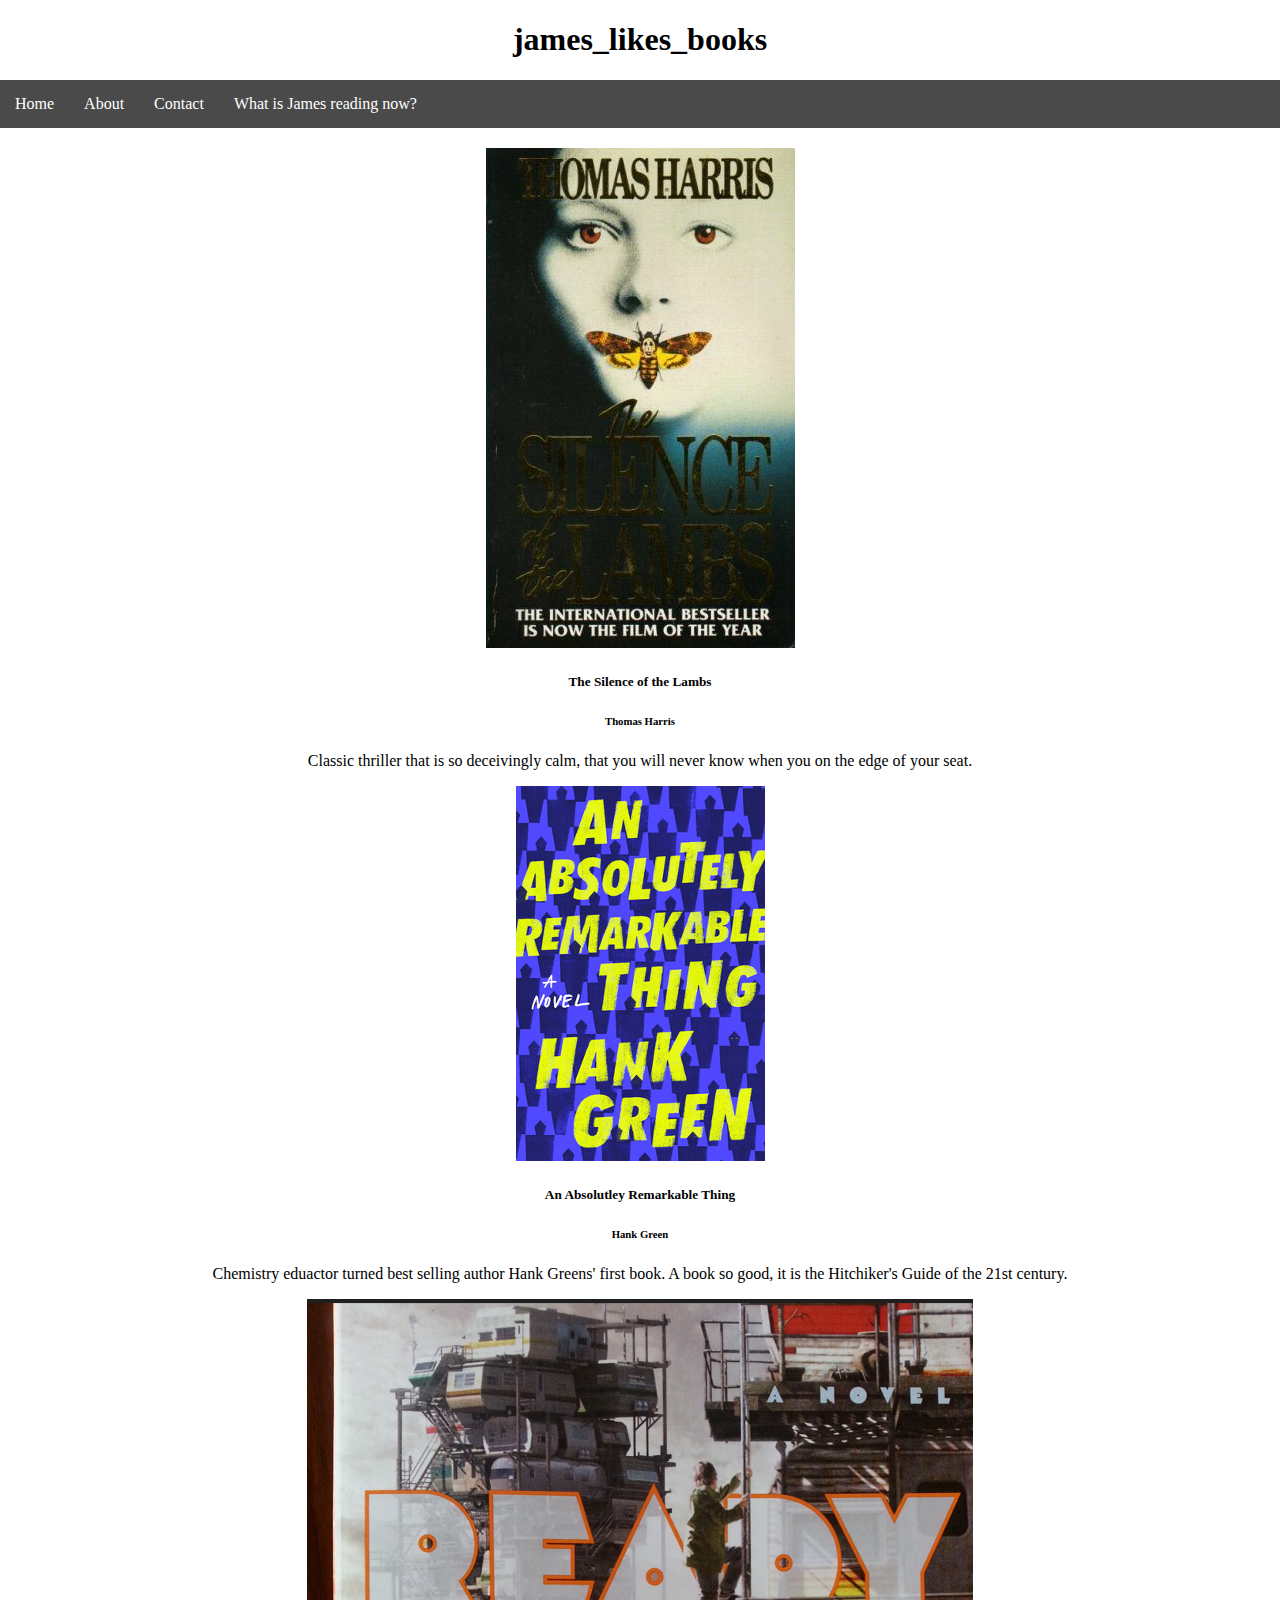
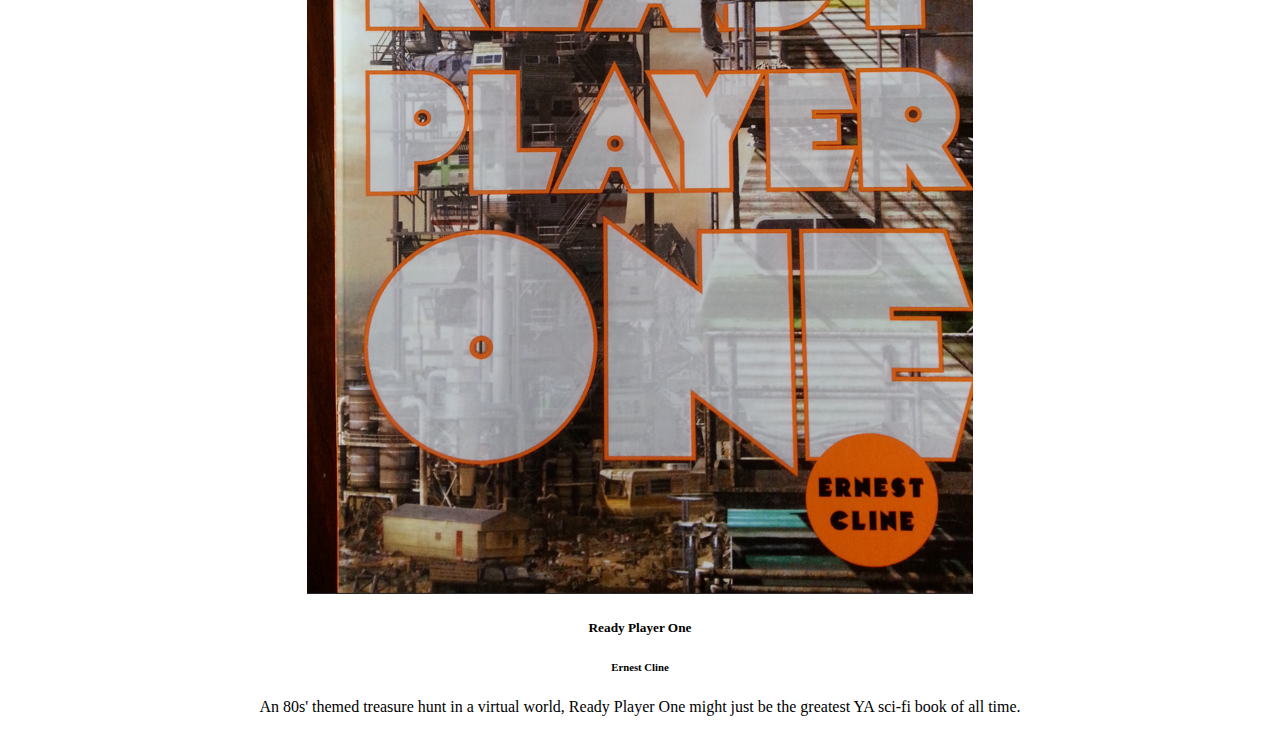
<file: index.html>
<!DOCTYPE html>
<html>
<head>
    <meta charset="utf-8">
    <meta name="viewport" content="width=device-width, initial-scale=1">
<title>James Book Reviews</title>

<link rel = "stylesheet" type = "text/css" href = "style.css"/>
<link href="https://cdn.jsdelivr.net/npm/bootstrap@5.0.2/dist/css/bootstrap.min.css" rel="stylesheet" integrity="sha384-EVSTQN3/azprG1Anm3QDgpJLIm9Nao0Yz1ztcQTwFspd3yD65VohhpuuCOmLASjC" crossorigin="anonymous">

</head>

<body>
    <h1> james_likes_books</h1>
    <nav class = "navBar">
        <ul>
            <!-- ul = unordered list-->
            <li><a href ="index.html">Home</a>  </li>
            <li><a href ="about.html">About</a>  </li>
            <li><a href ="contact.html">Contact</a>  </li>
            <li><a href ="currently reading.html">What is James reading now?</a>  </li>
            <!-- "a" tag means you can make it a hyperlink-->

        </ul>
    </nav>

    <main>
        <center>
        <div class = "container">
            <!--calling bootsrap container makes everything in the web page dynamic-->
            
            
            
            <div class = "row g-3">


                <div class = "col-12 col-md-6 col-lg-4">

                    <div class = "card w-75 ...">
                        <img src = "SilenceOfTheLambs.jpg" alt = "The Silence of the Lambs" class = "card-img-top">
                        <div class = "card-body">
                            <h5 class = "card-title">The Silence of the Lambs</h5>
                            <h6 class="card-subtitle text-muted">Thomas Harris</h6>
                            <p class = "card-text">Classic thriller that is so deceivingly calm, that you will never know when you on the edge of your seat. </p>
                            <a href="SilenceOfTheLambs.html" class="stretched-link"></a>
                        </div>
                    </div>
            
               

               
            
                

                </div>

                <div class = "col-12 col-md-6 col-lg-4">

                    <div class = "card w-75 ...">
                        <img src = "An_Absolutely_Remarkable_Thing__by_Hank_Green.png" alt = "An Absolutley Remarkable Thing" class = "card-img-top">
                        <div class = "card-body">
                            <h5 class = "card-title">An Absolutley Remarkable Thing</h5>
                            <h6 class="card-subtitle text-muted">Hank Green</h6>
                            <p class = "card-text">Chemistry eduactor turned best selling author Hank Greens' first book. A book so good, it is the Hitchiker's Guide of the 21st century. </p>
                            <a href="aART.html" class="stretched-link"></a>
                            <!--the streched link call makes the entire card a clickable-->
                        </div>
                    </div>
            
                <!--makes there 3 columns because 12 / 4 = 3-->

               
            
                

                </div>
                <div class = "col-12 col-md-6 col-lg-4">
                    <div class = "card w-75 ...">
                        <img src = "readyPlayerOne.png" alt = "Ready Player One" class = "card-img-top">
                        <div class = "card-body">
                            <h5 class = "card-title">Ready Player One</h5>
                            <h6 class="card-subtitle text-muted">Ernest Cline</h6>
                            <p class = "card-text">An 80s' themed treasure hunt in a virtual world, Ready Player One might just be the greatest YA sci-fi book of all time. </p>
                            <a href="readyPlayerOne.html" class="stretched-link"></a>
                        </div>
                    </div>
            
                

                </div>
            </div>
        </center>
    </main>
    <script src="https://cdn.jsdelivr.net/npm/bootstrap@5.0.2/dist/js/bootstrap.bundle.min.js" integrity="sha384-MrcW6ZMFYlzcLA8Nl+NtUVF0sA7MsXsP1UyJoMp4YLEuNSfAP+JcXn/tWtIaxVXM" crossorigin="anonymous"></script>

</body>

</html>
</file>
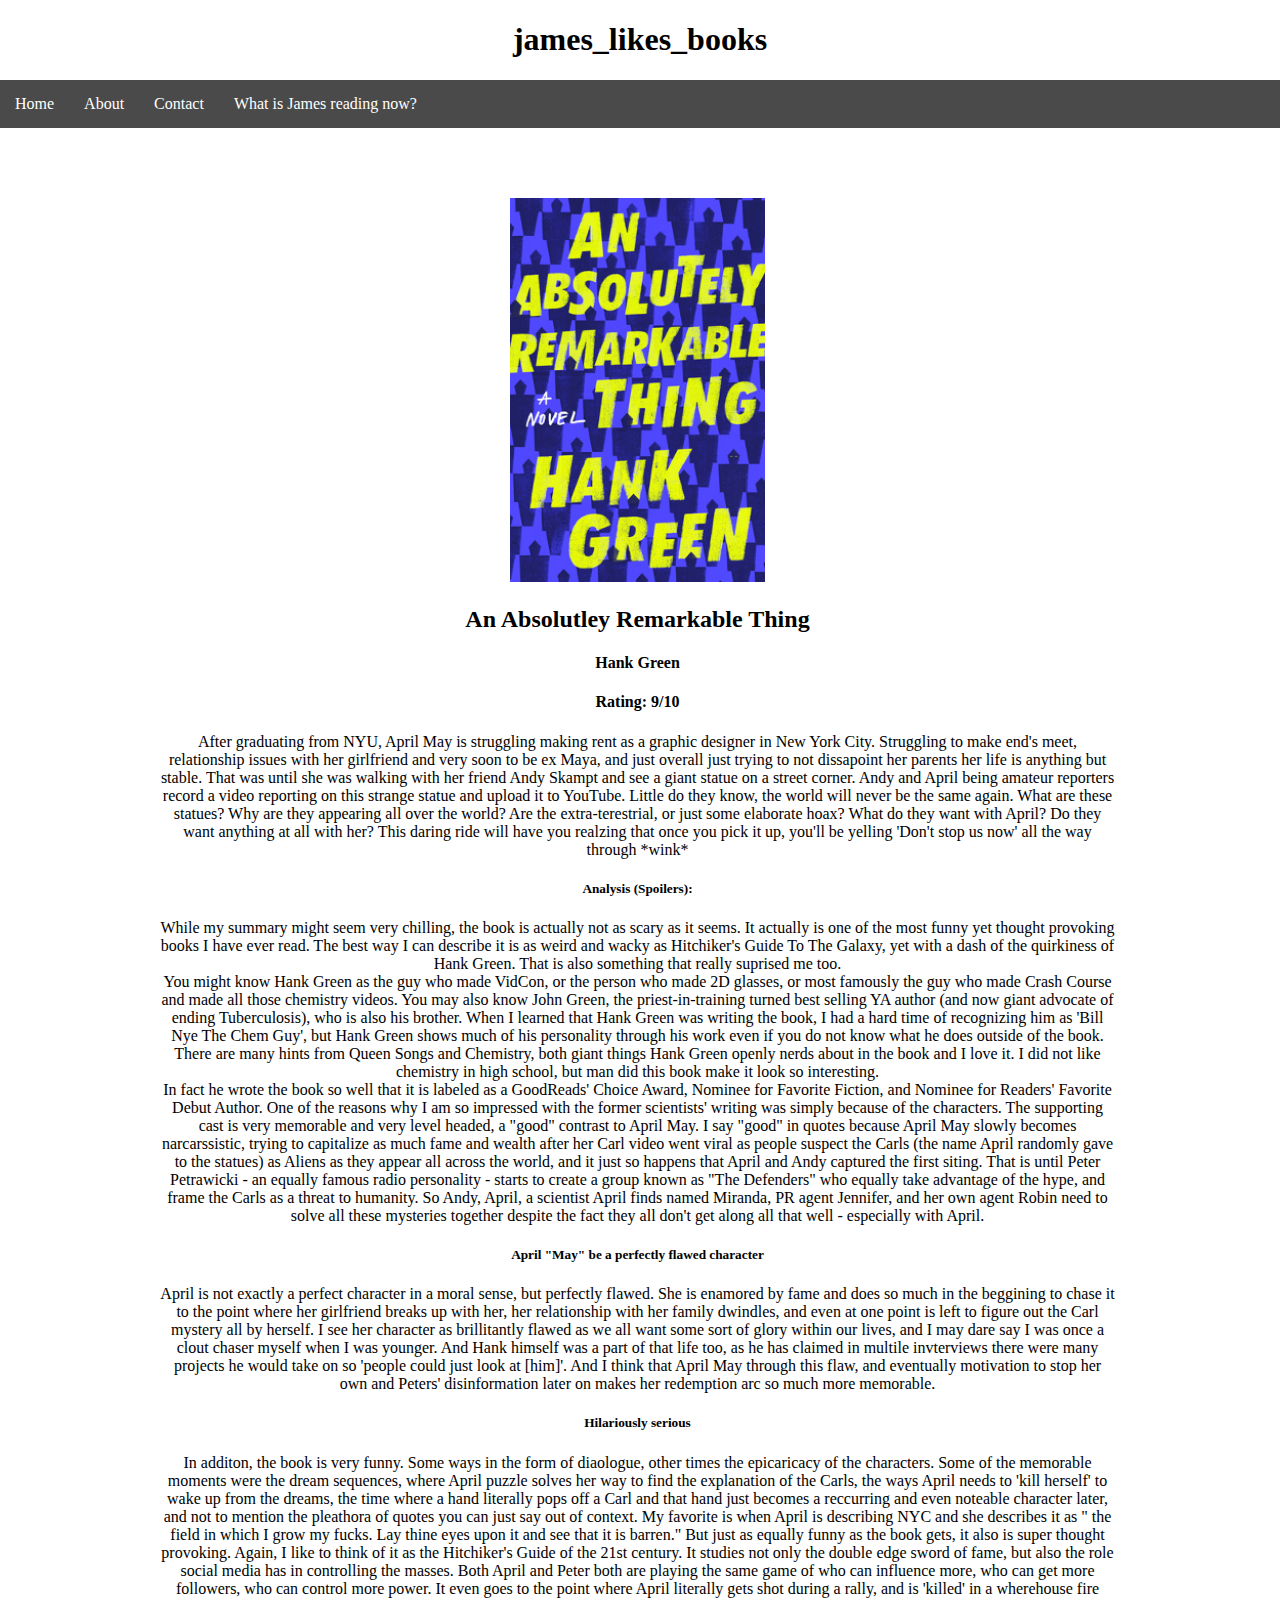
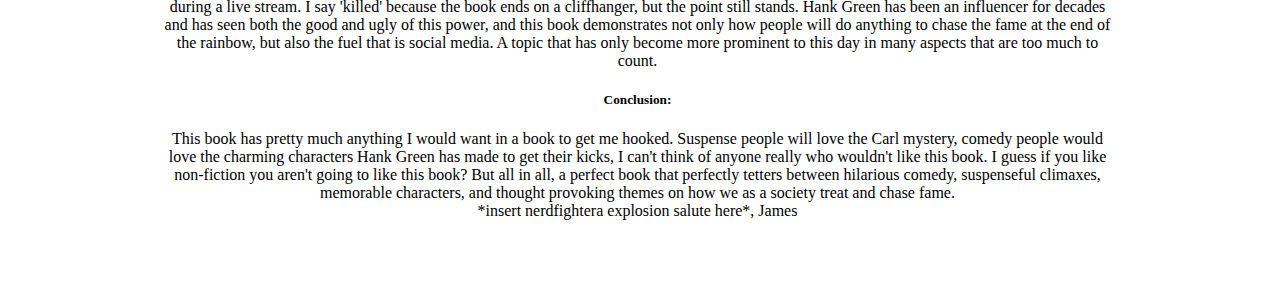
<file: aART.html>
<!DOCTYPE html>
<html>
<head>
<title>James Book Reviews</title>
<link rel = "stylesheet" type = "text/css" href = "styleReview.css"/>
</head>
<link href="https://cdn.jsdelivr.net/npm/bootstrap@5.0.2/dist/css/bootstrap.min.css" rel="stylesheet" integrity="sha384-EVSTQN3/azprG1Anm3QDgpJLIm9Nao0Yz1ztcQTwFspd3yD65VohhpuuCOmLASjC" crossorigin="anonymous">

<style>
    p {
        max-width: 75%; /* Control the width of the paragraph */
        margin: 0 auto; /* Center the paragraph horizontally */
        padding:0px;
    }
  </style>

<body>
    <h1> james_likes_books</h1>
    <nav class = "navBar">
        <ul>
            <!-- ul = unordered list-->
            <li><a href ="index.html">Home</a>  </li>
            <li><a href ="about.html">About</a>  </li>
            <li><a href ="contact.html">Contact</a>  </li>
            <li><a href ="currently reading.html">What is James reading now?</a>  </li>
            <!-- "a" tag means you can make it a hyperlink-->

        </ul>
    </nav>

    <main>
        
            <center>
                <div>
                    <img src = "An_Absolutely_Remarkable_Thing__by_Hank_Green.png" width= "20%" height = "20%"> 
                </div>
                

                <h2> An Absolutley Remarkable Thing</h2>
            <h4>Hank Green</h4>
            <h4>Rating: 9/10</h4>
            <p>
                After graduating from NYU, April May is struggling making rent as a graphic designer in New York City. Struggling to make end's meet, relationship issues with her girlfriend and very soon to be ex Maya, and just overall just trying to not dissapoint her parents her life is anything but stable. That was until she was walking with her friend Andy Skampt and see a giant statue on a street corner. Andy and April being amateur reporters record a video reporting on this strange statue and upload it to YouTube. Little do they know, the world will never be the same again. What are these statues? Why are they appearing all over the world? Are the extra-terestrial, or just some elaborate hoax? What do they want with April? Do they want anything at all with her? This daring ride will have you realzing that once you pick it up, you'll be yelling 'Don't stop us now' all the way through *wink*
            </p>

            <h5>
                Analysis (Spoilers):
            </h5>
            <p>
                While my summary might seem very chilling, the book is actually not as scary as it seems. It actually is one of the most funny yet thought provoking books I have ever read. The best way I can describe it is as weird and wacky as Hitchiker's Guide To The Galaxy, yet with a dash of the quirkiness of Hank Green. That is also something that really suprised me too. 
            </p>
            <p>
                You might know Hank Green as the guy who made VidCon, or the person who made 2D glasses, or most famously the guy who made Crash Course and made all those chemistry videos. You may also know John Green, the priest-in-training turned best selling YA author (and now giant advocate of ending Tuberculosis), who is also his brother. When I learned that Hank Green was writing the book, I had a hard time of recognizing him as 'Bill Nye The Chem Guy', but Hank Green shows much of his personality through his work even if you do not know what he does outside of the book. There are many hints from Queen Songs and Chemistry, both giant things Hank Green openly nerds about in the book and I love it. I did not like chemistry in high school, but man did this book make it look so interesting. 
            </p>

            <p>
                In fact he wrote the book so well that it is labeled as a GoodReads' Choice Award, Nominee for Favorite Fiction, and Nominee for Readers' Favorite Debut Author. One of the reasons why I am so impressed with the former scientists' writing was simply because of the characters. The supporting cast is very memorable and very level headed, a "good" contrast to April May. I say "good" in quotes because April May slowly becomes narcarssistic, trying to capitalize as much fame and wealth after her Carl video went viral as people suspect the Carls (the name April randomly gave to the statues) as Aliens as they appear all across the world, and it just so happens that April and Andy captured the first siting. That is until Peter Petrawicki - an equally famous radio personality - starts to create a group known as "The Defenders" who equally take advantage of the hype, and frame the Carls as a threat to humanity. So Andy, April, a scientist April finds named Miranda, PR agent Jennifer, and her own agent Robin need to solve all these mysteries together despite the fact they all don't get along all that well - especially with April. 
            </p>
            <h5>
                April "May" be a perfectly flawed character 
            </h5>
            <p>
               April is not exactly a perfect character in a moral sense, but perfectly flawed. She is enamored by fame and does so much in the beggining to chase it to the point where her girlfriend breaks up with her, her relationship with her family dwindles, and even at one point is left to figure out the Carl mystery all by herself. I see her character as brillitantly flawed as we all want some sort of glory within our lives, and I may dare say I was once a clout chaser myself when I was younger. And Hank himself was a part of that life too, as he has claimed in multile invterviews there were many projects he would take on so 'people could just look at [him]'. And I think that April May through this flaw, and eventually motivation to stop her own and Peters' disinformation later on makes her redemption arc so much more memorable. 
            </p>
            <h5>
                Hilariously serious
            </h5>
            <p> 
                In additon, the book is very funny. Some ways in the form of diaologue, other times the epicaricacy of the characters. Some of the memorable moments were the dream sequences, where April puzzle solves her way to find the explanation of the Carls, the ways April needs to 'kill herself' to wake up from the dreams, the time where a hand literally pops off a Carl and that hand just becomes a reccurring and even noteable character later, and not to mention the pleathora of quotes you can just say out of context. 

                My favorite is when April is describing NYC and she describes it as " the field in which I grow my fucks. Lay thine eyes upon it and see that it is barren."

                But just as equally funny as the book gets, it also is super thought provoking. Again, I like to think of it as the Hitchiker's Guide of the 21st century. It studies not only the double edge sword of fame, but also the role social media has in controlling the masses. Both April and Peter both are playing the same game of who can influence more, who can get more followers, who can control more power. It even goes to the point where April literally gets shot during a rally, and is 'killed' in a wherehouse fire during a live stream. I say 'killed' because the book ends on a cliffhanger, but the point still stands. Hank Green has been an influencer for decades and has seen both the good and ugly of this power, and this book demonstrates not only how people will do anything to chase the fame at the end of the rainbow, but also the fuel that is social media. A topic that has only become more prominent to this day in many aspects that are too much to count. 
            </p>

                <h5>
                    Conclusion:
                </h5>
                <p>
                    This book has pretty much anything I would want in a book to get me hooked. Suspense people will love the Carl mystery, comedy people would love the charming characters Hank Green has made to get their kicks, I can't think of anyone really who wouldn't like this book. I guess if you like non-fiction you aren't going to like this book? But all in all, a perfect book that perfectly tetters between hilarious comedy, suspenseful climaxes, memorable characters, and thought provoking themes on how we as a society treat and chase fame. 
                    
                </p>

                <p>
                *insert nerdfightera explosion salute here*, James
                </p>

                <!--
                    https://booksnotpeople.wordpress.com/2015/06/24/ready-player-one/
                -->
               
            </center>
    </main>
</body>

</html>
</file>
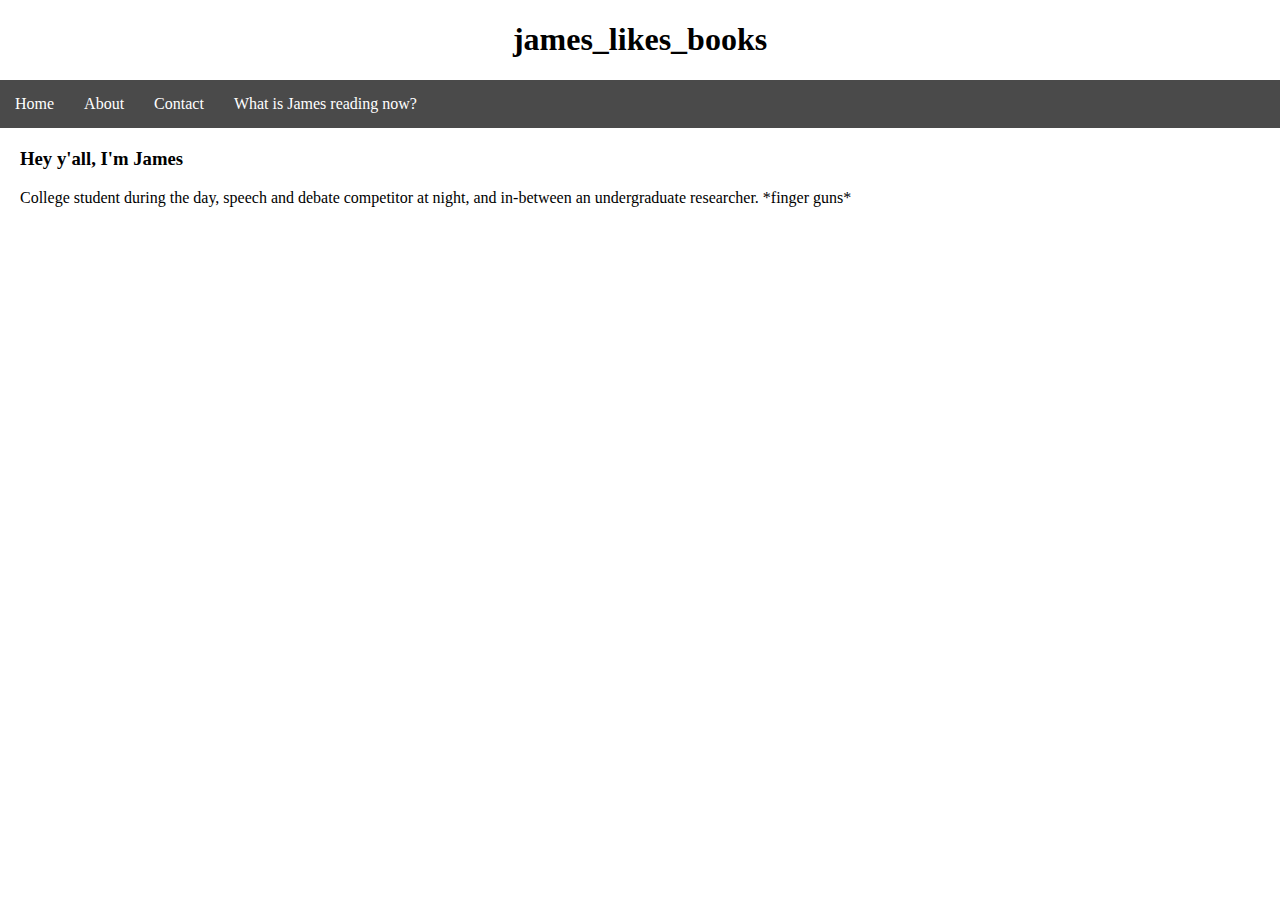
<file: about.html>
<!DOCTYPE html>
<html>
<head>
<title>James Book Reviews</title>
<link rel = "stylesheet" type = "text/css" href = "style.css"/>
</head>
<link href="https://cdn.jsdelivr.net/npm/bootstrap@5.0.2/dist/css/bootstrap.min.css" rel="stylesheet" integrity="sha384-EVSTQN3/azprG1Anm3QDgpJLIm9Nao0Yz1ztcQTwFspd3yD65VohhpuuCOmLASjC" crossorigin="anonymous">

<body>
    <h1> james_likes_books</h1>
    <nav class = "navBar">
        <ul>
            <!-- ul = unordered list-->
            <li><a href ="index.html">Home</a>  </li>
            <li><a href ="about.html">About</a>  </li>
            <li><a href ="contact.html">Contact</a>  </li>
            <li><a href ="currently reading.html">What is James reading now?</a>  </li>
            <!-- "a" tag means you can make it a hyperlink-->

        </ul>
    </nav>

    <main>
        <h3> Hey y'all, I'm James</h3>
        <p>College student during the day, speech and debate competitor at night, and in-between an undergraduate researcher. 
            *finger guns*
        </p>
    </main>
</body>

</html>
</file>
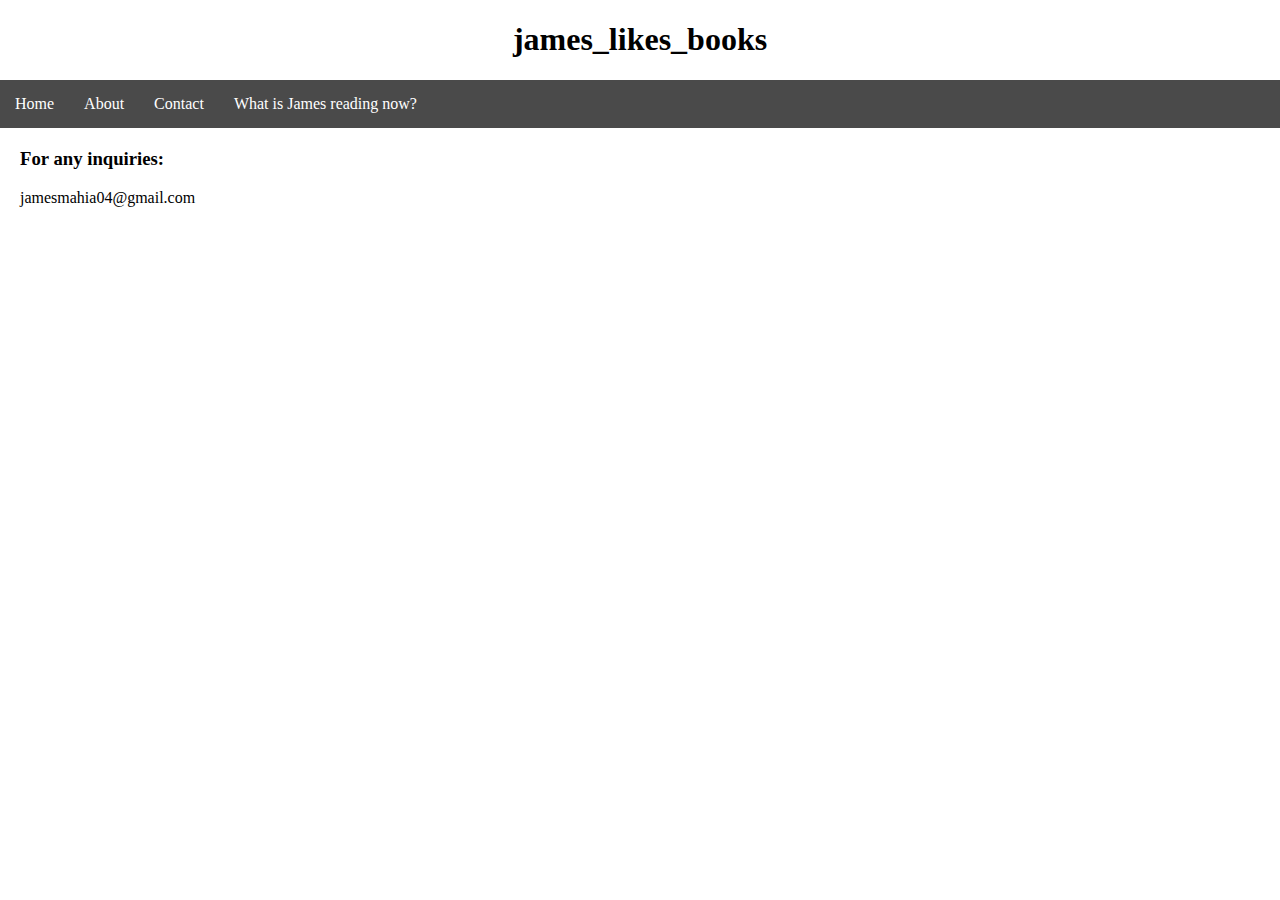
<file: contact.html>
<!DOCTYPE html>
<html>
<head>
<title>James Book Reviews</title>
<link rel = "stylesheet" type = "text/css" href = "style.css"/>
</head>
<link href="https://cdn.jsdelivr.net/npm/bootstrap@5.0.2/dist/css/bootstrap.min.css" rel="stylesheet" integrity="sha384-EVSTQN3/azprG1Anm3QDgpJLIm9Nao0Yz1ztcQTwFspd3yD65VohhpuuCOmLASjC" crossorigin="anonymous">


<body>
    <h1> james_likes_books</h1>
    <nav class = "navBar">
        <ul>
            <!-- ul = unordered list-->
            <li><a href ="index.html">Home</a>  </li>
            <li><a href ="about.html">About</a>  </li>
            <li><a href ="contact.html">Contact</a>  </li>
            <li><a href ="currently reading.html">What is James reading now?</a>  </li>
            <!-- "a" tag means you can make it a hyperlink-->

        </ul>
    </nav>

    <main>
        <h3> For any inquiries: </h3>
        <p>jamesmahia04@gmail.com</p>
    </main>
</body>

</html>
</file>
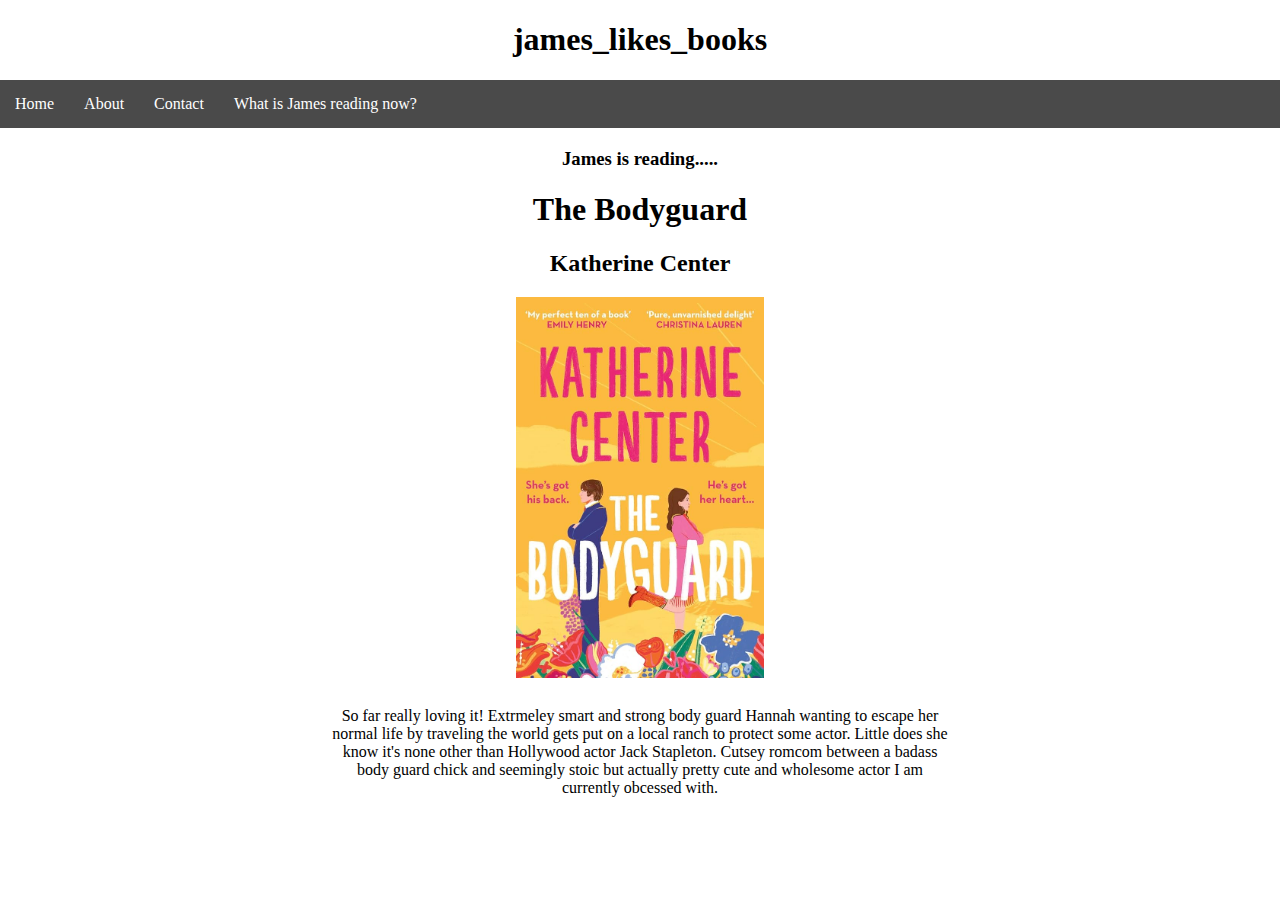
<file: currently reading.html>
<!DOCTYPE html>
<html>
<head>
<title>James Book Reviews</title>
<link rel = "stylesheet" type = "text/css" href = "style.css"/>
</head>
<link href="https://cdn.jsdelivr.net/npm/bootstrap@5.0.2/dist/css/bootstrap.min.css" rel="stylesheet" integrity="sha384-EVSTQN3/azprG1Anm3QDgpJLIm9Nao0Yz1ztcQTwFspd3yD65VohhpuuCOmLASjC" crossorigin="anonymous">



<style>
    p {
        max-width: 50%; /* Control the width of the paragraph */
        margin: 0 auto; /* Center the paragraph horizontally */
        padding:25px;
    }
  </style>
<body>
    <h1> james_likes_books</h1>
    <nav class = "navBar">
        <ul>
            <!-- ul = unordered list-->
            <li><a href ="index.html">Home</a>  </li>
            <li><a href ="about.html">About</a>  </li>
            <li><a href ="contact.html">Contact</a>  </li>
            <li><a href ="currently reading.html">What is James reading now?</a>  </li>
            <!-- "a" tag means you can make it a hyperlink-->

        </ul>
    </nav>

    <main>
        <center>
            <h3> James is reading..... </h3>
            <h1>The Bodyguard</h1>
            <h2>Katherine Center</h2>
            <img src = "TheBodyGuard.jpg" width = '20%' height ='20%'>
            <p style width = "50%">
                So far really loving it!
                Extrmeley smart and strong body guard Hannah wanting to escape her normal life by traveling the world gets put on a local ranch to protect some actor. Little does she know it's none other than Hollywood actor Jack Stapleton. Cutsey romcom between a badass body guard chick and seemingly stoic but actually pretty cute and wholesome actor I am currently obcessed with. 
            </p>
        </center>
    </main>
</body>

</html>
</file>
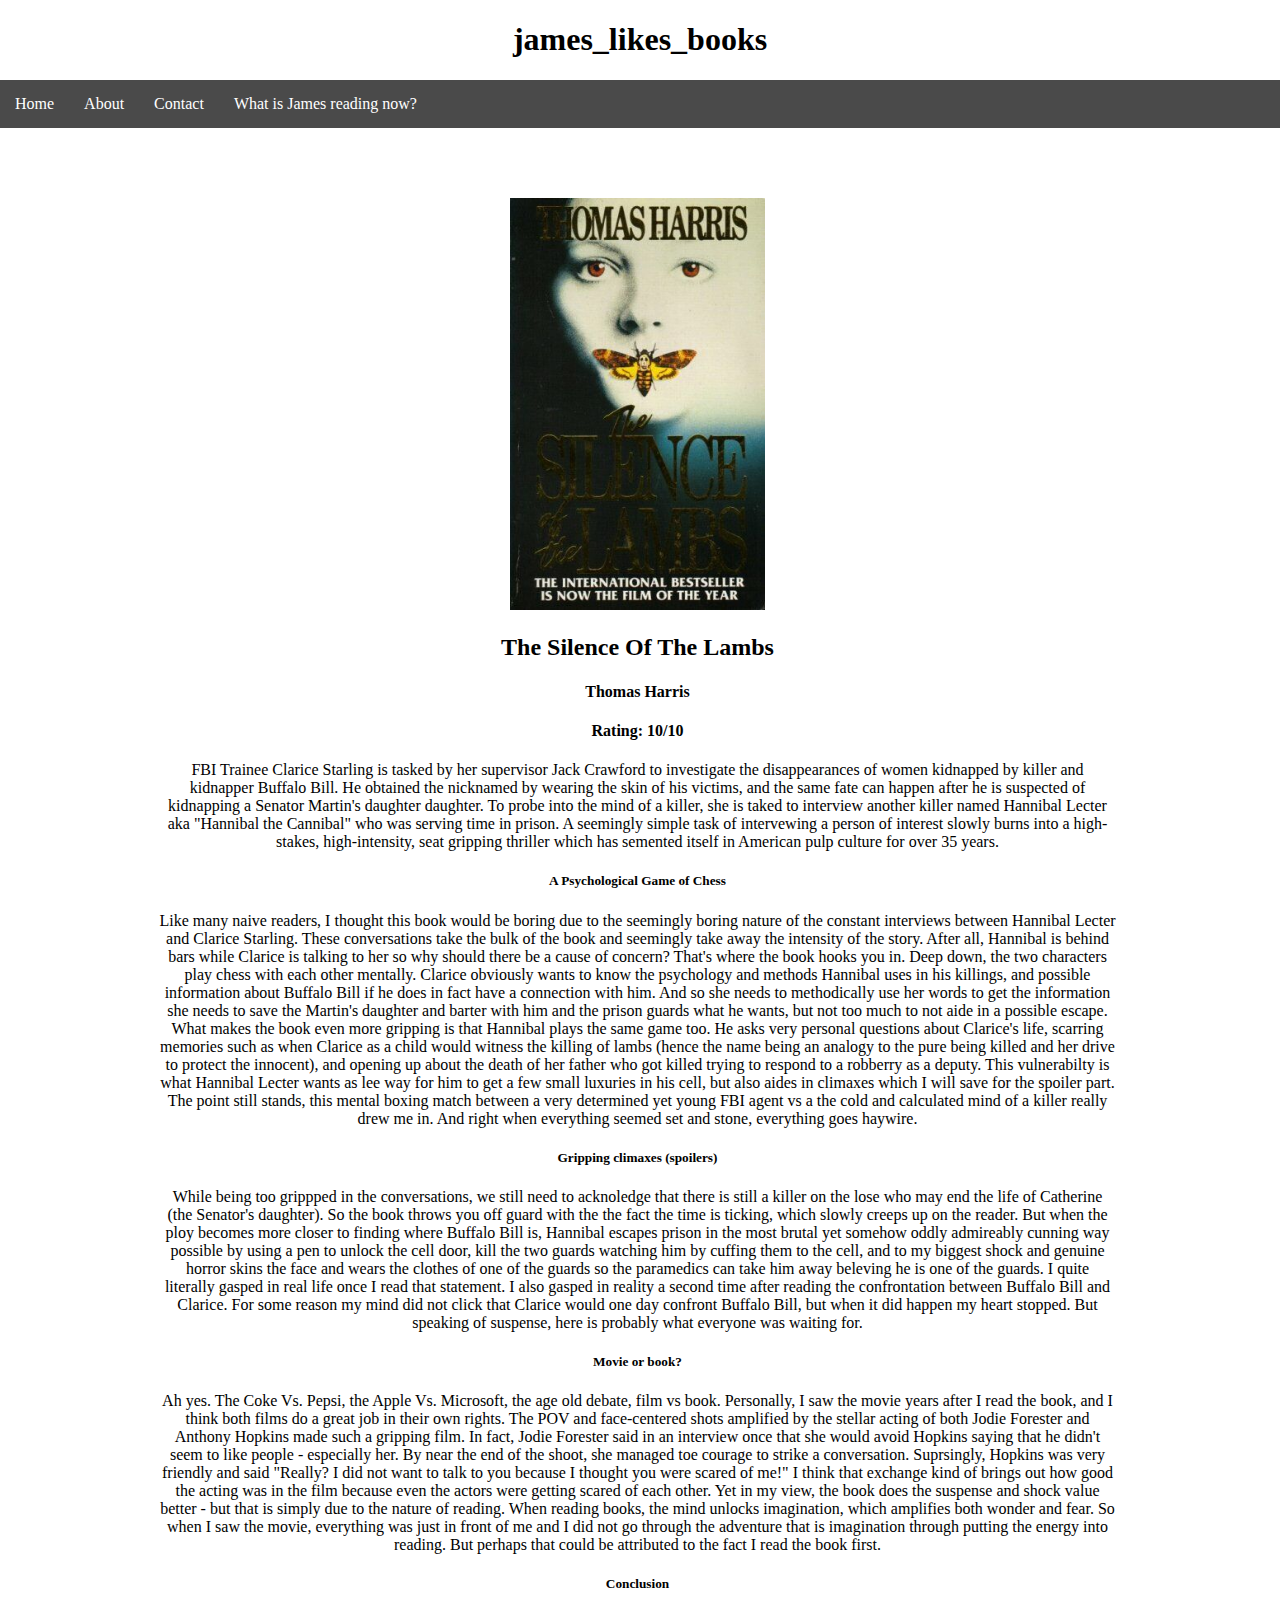
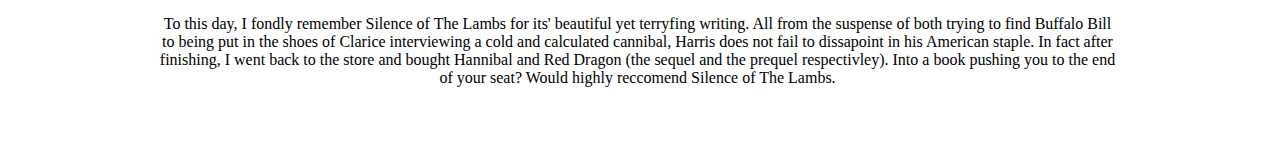
<file: SilenceOfTheLambs.html>
<!DOCTYPE html>
<html>
<head>
<title>James Book Reviews</title>
<link rel = "stylesheet" type = "text/css" href = "styleReview.css"/>
</head>
<link href="https://cdn.jsdelivr.net/npm/bootstrap@5.0.2/dist/css/bootstrap.min.css" rel="stylesheet" integrity="sha384-EVSTQN3/azprG1Anm3QDgpJLIm9Nao0Yz1ztcQTwFspd3yD65VohhpuuCOmLASjC" crossorigin="anonymous">

<style>
    p {
        max-width: 75%; /* Control the width of the paragraph */
        margin: 0 auto; /* Center the paragraph horizontally */
        padding:0px;
    }
  </style>

<body>
    <h1> james_likes_books</h1>
    <nav class = "navBar">
        <ul>
            <!-- ul = unordered list-->
            <li><a href ="index.html">Home</a>  </li>
            <li><a href ="about.html">About</a>  </li>
            <li><a href ="contact.html">Contact</a>  </li>
            <li><a href ="currently reading.html">What is James reading now?</a>  </li>
            <!-- "a" tag means you can make it a hyperlink-->

        </ul>
    </nav>

    <main>
        
            <center>
                <div>
                    <img src = "SilenceOfTheLambs.jpg" width= "20%" height = "20%"> 
                </div>
                

                <h2> The Silence Of The Lambs</h2>

                <h4>Thomas Harris</h4>
                <h4>Rating: 10/10</h4>

                <p>
                    FBI Trainee Clarice Starling is tasked by her supervisor Jack Crawford to investigate the disappearances of women kidnapped by killer and kidnapper Buffalo Bill. He obtained the nicknamed by wearing the skin of his victims, and the same fate can happen after he is suspected of kidnapping a Senator Martin's daughter daughter. To probe into the mind of a killer, she is taked to interview another killer named Hannibal Lecter aka "Hannibal the Cannibal" who was serving time in prison. A seemingly simple task of intervewing a person of interest slowly burns into a high-stakes, high-intensity, seat gripping thriller which has semented itself in American pulp culture for over 35 years. 
                </p>

                <h5>
                    A Psychological Game of Chess
                </h5>
                <p>
                    Like many naive readers, I thought this book would be boring due to the seemingly boring nature of the constant interviews between Hannibal Lecter and Clarice Starling. These conversations take the bulk of the book and seemingly take away the intensity of the story. After all, Hannibal is behind bars while Clarice is talking to her so why should there be a cause of concern? That's where the book hooks you in. Deep down, the two characters play chess with each other mentally. Clarice obviously wants to know the psychology and methods Hannibal uses in his killings, and possible information about Buffalo Bill if he does in fact have a connection with him. And so she needs to methodically use her words to get the information she needs to save the Martin's daughter and barter with him and the prison guards what he wants, but not too much to not aide in a possible escape. 
                    </p>

                    <p>

                    What makes the book even more gripping is that Hannibal plays the same game too. He asks very personal questions about Clarice's life, scarring memories such as when Clarice as a child would witness the killing of lambs (hence the name being an analogy to the pure being killed and her drive to protect the innocent), and opening up about the death of her father who got killed trying to respond to a robberry as a deputy. This vulnerabilty is what Hannibal Lecter wants as lee way for him to get a few small luxuries in his cell, but also aides in climaxes which I will save for the spoiler part. 
                    </p>

                    <p>

                    The point still stands, this mental boxing match between a very determined yet young FBI agent vs a the cold and calculated mind of a killer really drew me in. And right when everything seemed set and stone, everything goes haywire.
                </p>

                <h5>
                    Gripping climaxes (spoilers)
                </h5>
                <p>
                    While being too grippped in the conversations, we still need to acknoledge that there is still a killer on the lose who may end the life of Catherine (the Senator's daughter). So the book throws you off guard with the the fact the time is ticking, which slowly creeps up on the reader. But when the ploy becomes more closer to finding where Buffalo Bill is, Hannibal escapes prison in the most brutal yet somehow oddly admireably cunning way possible by using a pen to unlock the cell door, kill the two guards watching him by cuffing them to the cell, and to my biggest shock and genuine horror skins the face and wears the clothes of one of the guards so the paramedics can take him away beleving he is one of the guards. I quite literally gasped in real life once I read that statement. 

                    I also gasped in reality a second time after reading the confrontation between Buffalo Bill and Clarice. For some reason my mind did not click that Clarice would one day confront Buffalo Bill, but when it did happen my heart stopped. But speaking of suspense, here is probably what everyone was waiting for. 
                </p>
                <h5>
                    Movie or book?
                </h5>
                <p>
                    Ah yes. The Coke Vs. Pepsi, the Apple Vs. Microsoft, the age old debate, film vs book. Personally, I saw the movie years after I read the book, and I think both films do a great job in their own rights. The POV and face-centered shots amplified by the stellar acting of both Jodie Forester and Anthony Hopkins made such a gripping film. In fact, Jodie Forester said in an interview once that she would avoid Hopkins saying that he didn't seem to like people - especially her. By near the end of the shoot, she managed toe courage to strike a conversation. Suprsingly, Hopkins was very friendly and said "Really? I did not want to talk to you because I thought you were scared of me!" I think that exchange kind of brings out how good the acting was in the film because even the actors were getting scared of each other. Yet in my view, the book does the suspense and shock value better - but that is simply due to the nature of reading. When reading books, the mind unlocks imagination, which amplifies both wonder and fear. So when I saw the movie, everything was just in front of me and I did not go through the adventure that is imagination through putting the energy into reading. But perhaps that could be attributed to the fact I read the book first. 
                </p>

                <h5>
                    Conclusion
                </h5>

                <p>
                    To this day, I fondly remember Silence of The Lambs for its' beautiful yet terryfing writing. All from the suspense of both trying to find Buffalo Bill to being put in the shoes of Clarice interviewing a cold and calculated cannibal, Harris does not fail to dissapoint in his American staple. In fact after finishing, I went back to the store and bought Hannibal and Red Dragon (the sequel and the prequel respectivley). Into a book pushing you to the end of your seat? Would highly reccomend Silence of The Lambs. 
                </p>
               
            </center>
    </main>
</body>

</html>
</file>
<file: style.css>
body{
    margin:0px;
}

main{
    margin:20px;
}
h1 {
    text-align: center;
}

.navBar ul{
    /*
    . = class, ul means list. We're saving in the navBar class, go through the unordered list
    */
    list-style-type: none;
    /*
    the styling of the list is remove anything attached 
    */

    background-color:rgb(74, 74, 74);
    padding: 0px;
    margin: 0px;

    overflow:hidden;
    /*
    See the list, even if it's horizontal 
    */

}

.navBar a{
    /* 
    In the navBar class, set all elements. Like "for a" in python loops
    */

    color:white;
    text-decoration: none;
    /*
    removes underline
    */
    padding: 15px;
    display: block;
    text-align: center;
}

.navBar a:hover{
    /*
    same as before but the : means a psuedo class, loop though all elements as long as the mouse is hovering
    */
    background-color: hsl(0,0%,10%);
}

.navBar li{
    /* 
    in our navigation bar, take our list items
    */
    float: left;
    /*
    take our elements and put them to the left
    */

}
</file>
<file: styleReview.css>
body{
    margin:0px;
}

main{
    /*
    display: flex;
    gap: 50px;
    /*
    it's flexbox on the parent container
which automatically puts all direct children in one row
since your children are just img and div, you get a 2-col effect
    */
    align-items: flex-start;
    /* above prevents image from strethcing entire height of div*/
    justify-content: center;
    /*center two children in the middle*/
    max-width: 1440px;
    margin: 70px auto;
    /*
    thanks to discord user cirex314
    */
    
    display: grid;
    align-items: center; 
    grid-template-columns: auto auto;
    column-gap: 5px;
    
}
h1 {
    text-align: center;
}

.navBar ul{
    /*
    . = class, ul means list. We're saving in the navBar class, go through the unordered list
    */
    list-style-type: none;
    /*
    the styling of the list is remove anything attached 
    */

    background-color:rgb(74, 74, 74);
    padding: 0px;
    margin: 0px;

    overflow:hidden;
    /*
    See the list, even if it's horizontal 
    */

}

.navBar a{
    /* 
    In the navBar class, set all elements. Like "for a" in python loops
    */

    color:white;
    text-decoration: none;
    /*
    removes underline
    */
    padding: 15px;
    display: block;
    text-align: center;
}

.navBar a:hover{
    /*
    same as before but the : means a psuedo class, loop though all elements as long as the mouse is hovering
    */
    background-color: hsl(0,0%,10%);
}

.navBar li{
    /* 
    in our navigation bar, take our list items
    */
    float: left;
    /*
    take our elements and put them to the left
    */

}



#image{
    width:50%;
    position: sticky;
    
    
}

.info {
    color: white;
  }

#bookCover{
    right: 50%;
    width:100%;
}

  #text{
    width:50%;
    float:right;
    position: sticky;
  }
</file>
